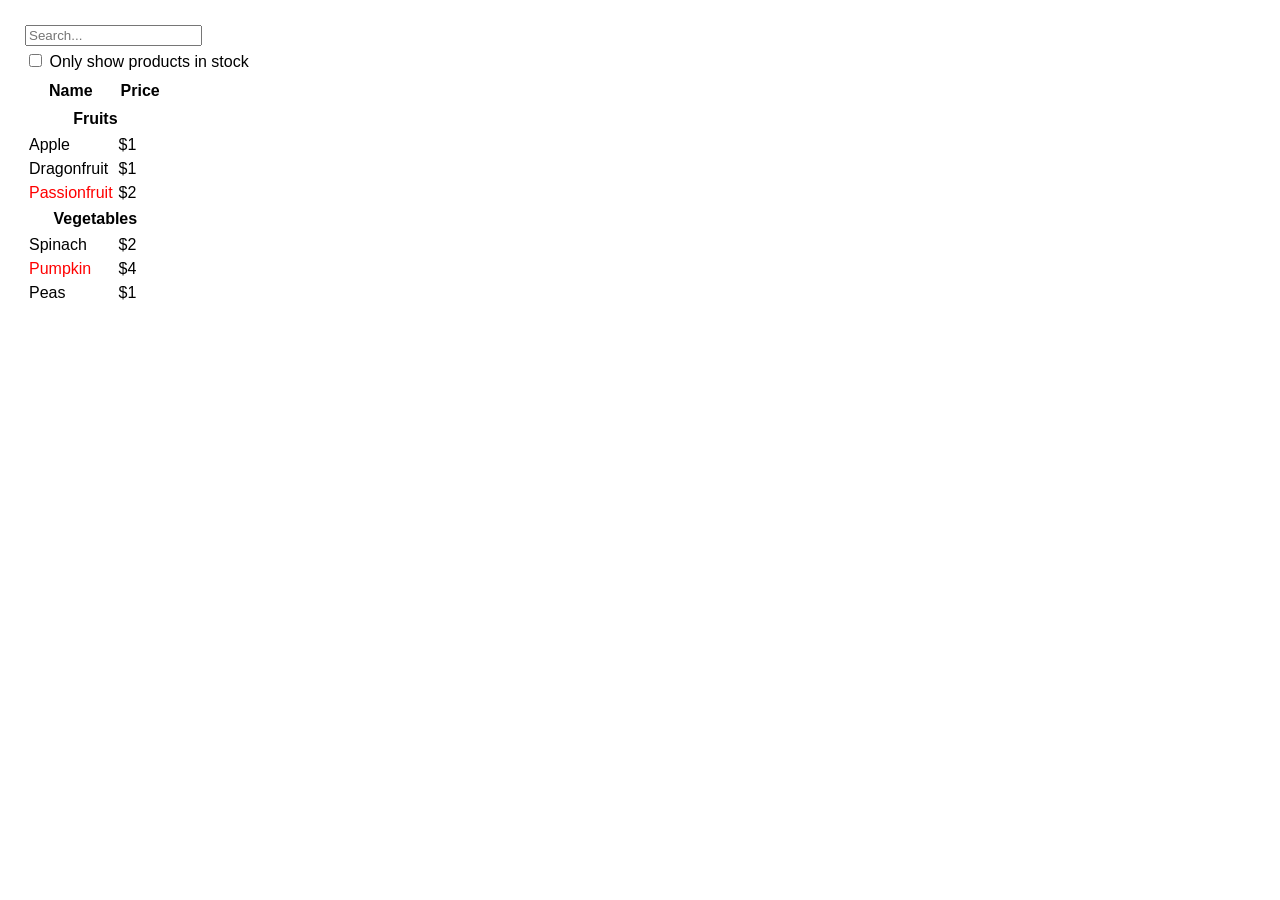
<file: images/Thinking in React – React_files/saved_resource(2).html>
<!DOCTYPE html>
<!-- saved from url=(0048)https://786946de.sandpack-bundler-4bw.pages.dev/ -->
<html lang="en"><head><meta http-equiv="Content-Type" content="text/html; charset=UTF-8"><script src="./index.runtime.0fabe687.js.download"></script><meta http-equiv="X-UA-Compatible" content="IE=edge"><meta name="viewport" content="width=device-width, initial-scale=1.0"><title>Sandpack Preview</title><style id="/src/styles.css-css" type="text/css">* {
  box-sizing: border-box;
}

body {
  font-family: sans-serif;
  margin: 20px;
  padding: 0;
}

h1 {
  margin-top: 0;
  font-size: 22px;
}

h2 {
  margin-top: 0;
  font-size: 20px;
}

h3 {
  margin-top: 0;
  font-size: 18px;
}

h4 {
  margin-top: 0;
  font-size: 16px;
}

h5 {
  margin-top: 0;
  font-size: 14px;
}

h6 {
  margin-top: 0;
  font-size: 12px;
}

code {
  font-size: 1.2em;
}

ul {
  padding-inline-start: 20px;
}

body {
  padding: 5px
}
label {
  display: block;
  margin-top: 5px;
  margin-bottom: 5px;
}
th {
  padding: 4px;
}
td {
  padding: 2px;
}
</style></head><body>
  <div id="root"><div><form><input type="text" placeholder="Search..." value=""><label><input type="checkbox"> Only show products in stock</label></form><table><thead><tr><th>Name</th><th>Price</th></tr></thead><tbody><tr><th colspan="2">Fruits</th></tr><tr><td>Apple</td><td>$1</td></tr><tr><td>Dragonfruit</td><td>$1</td></tr><tr><td><span style="color: red;">Passionfruit</span></td><td>$2</td></tr><tr><th colspan="2">Vegetables</th></tr><tr><td>Spinach</td><td>$2</td></tr><tr><td><span style="color: red;">Pumpkin</span></td><td>$4</td></tr><tr><td>Peas</td><td>$1</td></tr></tbody></table></div></div>
</body></html>
</file>
